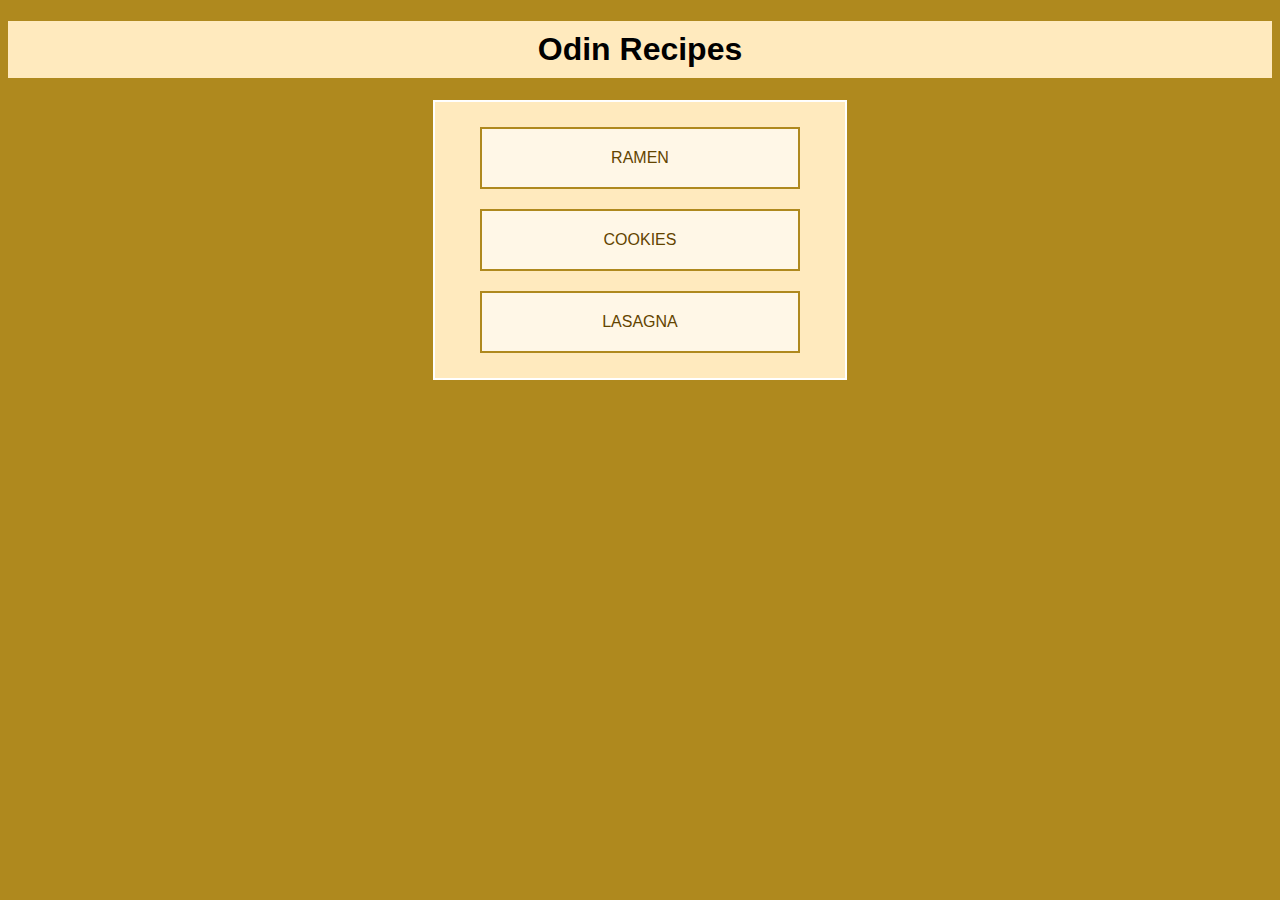
<file: index.html>
<!DOCTYPE html>
<html lang="en">
    <head>

        <meta charset="utf-8">
        <meta name="viewport" content="width=device-width, initial-scale=1.0">
        <link rel="stylesheet" href="style.css">
        <title>Odin Recipes</title>

    </head>

    <body>

        <h1 class="title">Odin Recipes</h1>
        
        <div class="menu-bar">
            <a class="menu-button" href="recipes/ramen.html">RAMEN</a>
            <a class="menu-button" href="recipes/cookies.html">COOKIES</a>
            <a class="menu-button" href="recipes/lasagna.html">LASAGNA</a>
        </div>
        
    </body>
</html>
</file>
<file: style.css>
body {
    background-color: rgb(175, 137, 30);
}

.title {
    font-family: Arial, Helvetica, sans-serif;
    color: black;
    background-color: rgb(255, 234, 190);
    text-align: center;
    padding: 10px;
}

.text {
    font-family: Arial, Helvetica, sans-serif;
    color: black;
}

.menu-bar{
    width: 400px;
    height: auto;
    background: rgb(255, 234, 190);
    padding: 5px;
    margin: 16px auto;
    text-align: center;
    border: 2px solid white;
}

.menu-button{
    font-family: Arial, Helvetica, sans-serif;
    color: rgb(99, 68, 0);
    display: block;
    background-color: rgb(255, 247, 231);
    padding: 20px;
    margin: 20px 40px;
    border: 2px solid rgb(175, 137, 30);
    text-decoration: none;
}

.recipe-photo {
    width: 400px;
    height: auto;
}
</file>
